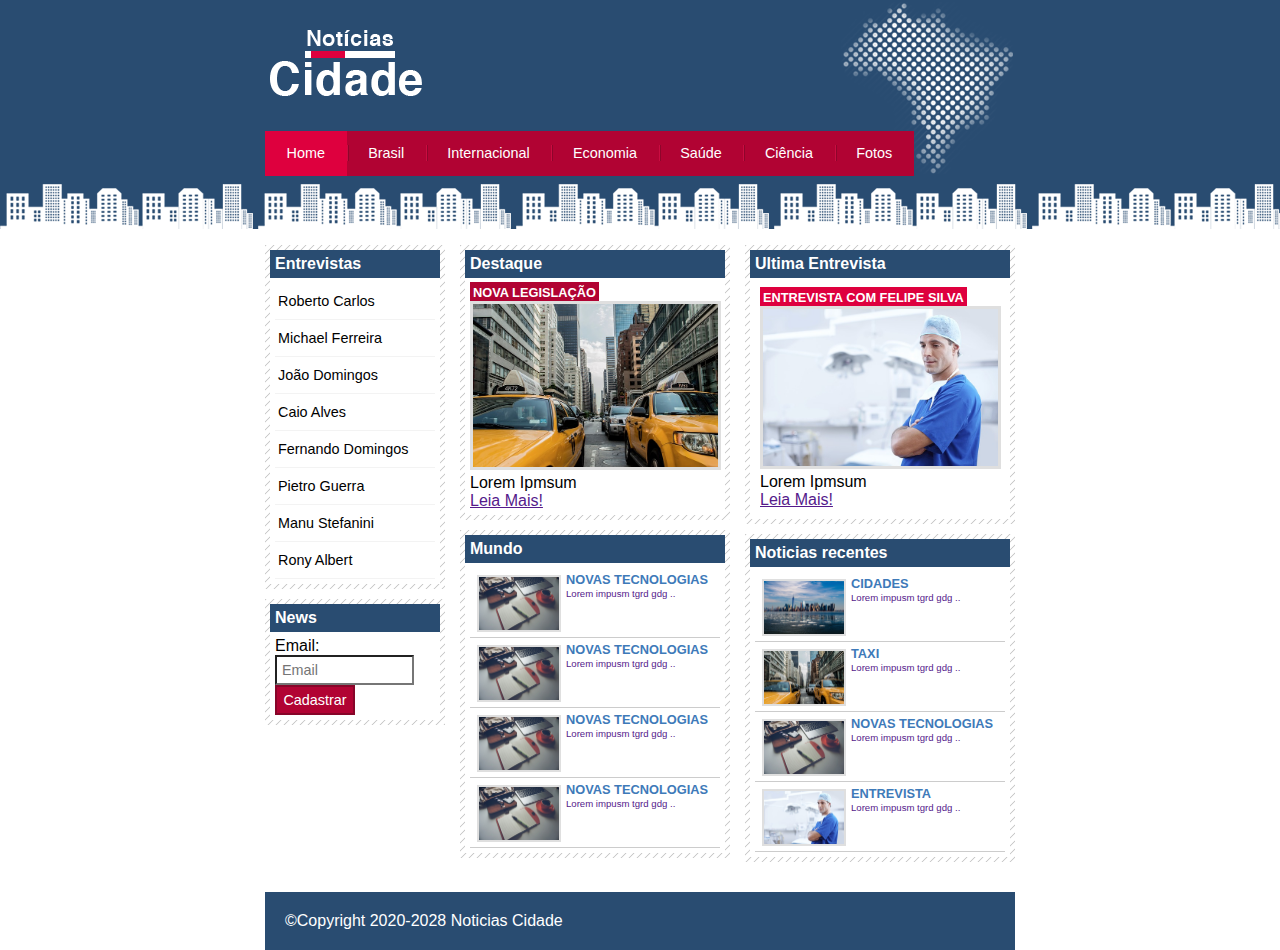
<file: index.html>
<!DOCTYPE html>
<html lang="pt-br">
	<head>
		<title>Noticias Cidade - Seu site de noticias</title>
		<meta charset="utf-8">
		<link rel="stylesheet" type="text/css" href="css/estilo.css">
	</head>

	<body id="tres-colunas" class="home">
		<!-- Inicio do Container-->
		<div id="container">
			<!-- Inicio do Topo-->
			<div id="topo">
				<h2 class="logo">Noticias Cidade</h2>	
				<ul id="navegacao">
					<li class="primeiro">
						<a id="home" href="index.html">Home</a>
					</li>
					<li>
						<a id="brasil" href="brasil.html">Brasil</a>
					</li>
					<li>
						<a id="internacional" href="internacional.html">Internacional</a>
					</li>
					<li>
						<a id="economia" href="economia.html">Economia</a>
					</li>
					<li>
						<a id="saude" href="saude.html">Saúde</a>
					</li>
					<li>
						<a id="ciencia" href="ciencia.html">Ciência</a>
					</li>
					<li>
						<a id="fotos" href="fotos.html">Fotos</a>
					</li>
				</ul>			
			</div><!-- Fim  do Topo-->

			<div id="conteudo">
				<div  id="primario">
					<div class="caixa destaque">
						<h2>Destaque</h2>
					<div class="caixa-conteudo">
						<h3>Nova legislação</h3>
						<img class="imagem-principal" src="imagens/taxi.jpg" width="100%">
						<p>
							Lorem Ipmsum
						</p>
						<a href="">Leia Mais!</a>
						
					</div>

					</div>

					<div class="caixa ">
						<h2>Mundo</h2>
					<div class="caixa-conteudo">
						<ul id="lista-noticias">
							<li>
								<a href="">
									<img src="imagens/tecnologia.jpg" width="80">
									<h3>Novas Tecnologias</h3>
									<p>Lorem impusm tgrd gdg ..</p>
								</a>
							</li>
							<li>
								<a href="">
									<img src="imagens/tecnologia.jpg" width="80">
									<h3>Novas Tecnologias</h3>
									<p>Lorem impusm tgrd gdg ..</p>
								</a>
							</li>
							<li>
								<a href="">
									<img src="imagens/tecnologia.jpg" width="80">
									<h3>Novas Tecnologias</h3>
									<p>Lorem impusm tgrd gdg ..</p>
								</a>
							</li>
							<li>
								<a href="">
									<img src="imagens/tecnologia.jpg" width="80">
									<h3>Novas Tecnologias</h3>
									<p>Lorem impusm tgrd gdg ..</p>
								</a>
							</li>
						</ul>
								
					</div>


					</div>
				</div>
				<div id="secundario">
					<div class="caixa entrevista">
					<h2>Ultima Entrevista</h2>
					<div class="caixa-conteudo">
						<div class="caixa-conteudo">
						<h3>Entrevista com Felipe Silva</h3>
						<img class="imagem-principal" src="imagens/doutor.jpg" width="100%">
						<p>
							Lorem Ipmsum
						</p>
						<a href="">Leia Mais!</a>
						
					</div>

					
					</div>
				

					</div>
					<div class="caixa ">
						<h2>Noticias recentes</h2>
					<div class="caixa-conteudo">
						<ul id="lista-noticias">
							<li>
								<a href="">
									<img src="imagens/cidade.jpg" width="80">
									<h3> Cidades</h3>
									<p>Lorem impusm tgrd gdg ..</p>
								</a>
							</li>
							<li>
								<a href="">
									<img src="imagens/taxi.jpg" width="80">
									<h3>Taxi</h3>
									<p>Lorem impusm tgrd gdg ..</p>
								</a>
							</li>
							<li>
								<a href="">
									<img src="imagens/tecnologia.jpg" width="80">
									<h3>Novas Tecnologias</h3>
									<p>Lorem impusm tgrd gdg ..</p>
								</a>
							</li>
							<li>
								<a href="">
									<img src="imagens/doutor.jpg" width="80">
									<h3>Entrevista</h3>
									<p>Lorem impusm tgrd gdg ..</p>
								</a>
							</li>
						</ul>
								
					</div>


					</div>
				</div>

				<!-- Inicio Lateral -->
				<div id="lateral">

					<div class="caixa">
						<h2>Entrevistas</h2>
					<div class="caixa-conteudo">
					<ul>
						<li><a href="">Roberto Carlos</a></li>
						<li><a href="">Michael Ferreira</a></li>
						<li><a href="">João Domingos</a></li>
						<li><a href="">Caio Alves</a></li>
						<li><a href="">Fernando Domingos</a></li>
						<li><a href="">Pietro Guerra</a></li>
						<li><a href="">Manu Stefanini</a></li>
						<li><a href="">Rony Albert</a></li>

						</ul>
					</div>

					</div>
					<div class="caixa">
						<h2>News</h2>
					<div class="caixa-conteudo">
						<form>
							<div>
								<label>Email:</label>
								<input type="text" for="email" name="email" placeholder="Email">
							</div>
							<div>
								<input class="submit" type="submit" value="Cadastrar">
							</div>
						</form>
					</div>
					

				</div><!-- Fim do lateral-->
				
			</div><!-- Fim do conteudo-->
			
		</div><!-- Fim do Container-->
		<div id="container-rodape" style="clear: both;">
			<id id="rodape">
				&copy;Copyright 2020-2028 Noticias Cidade
			</id>
			
		</div>

	</body>
</html>
</file>
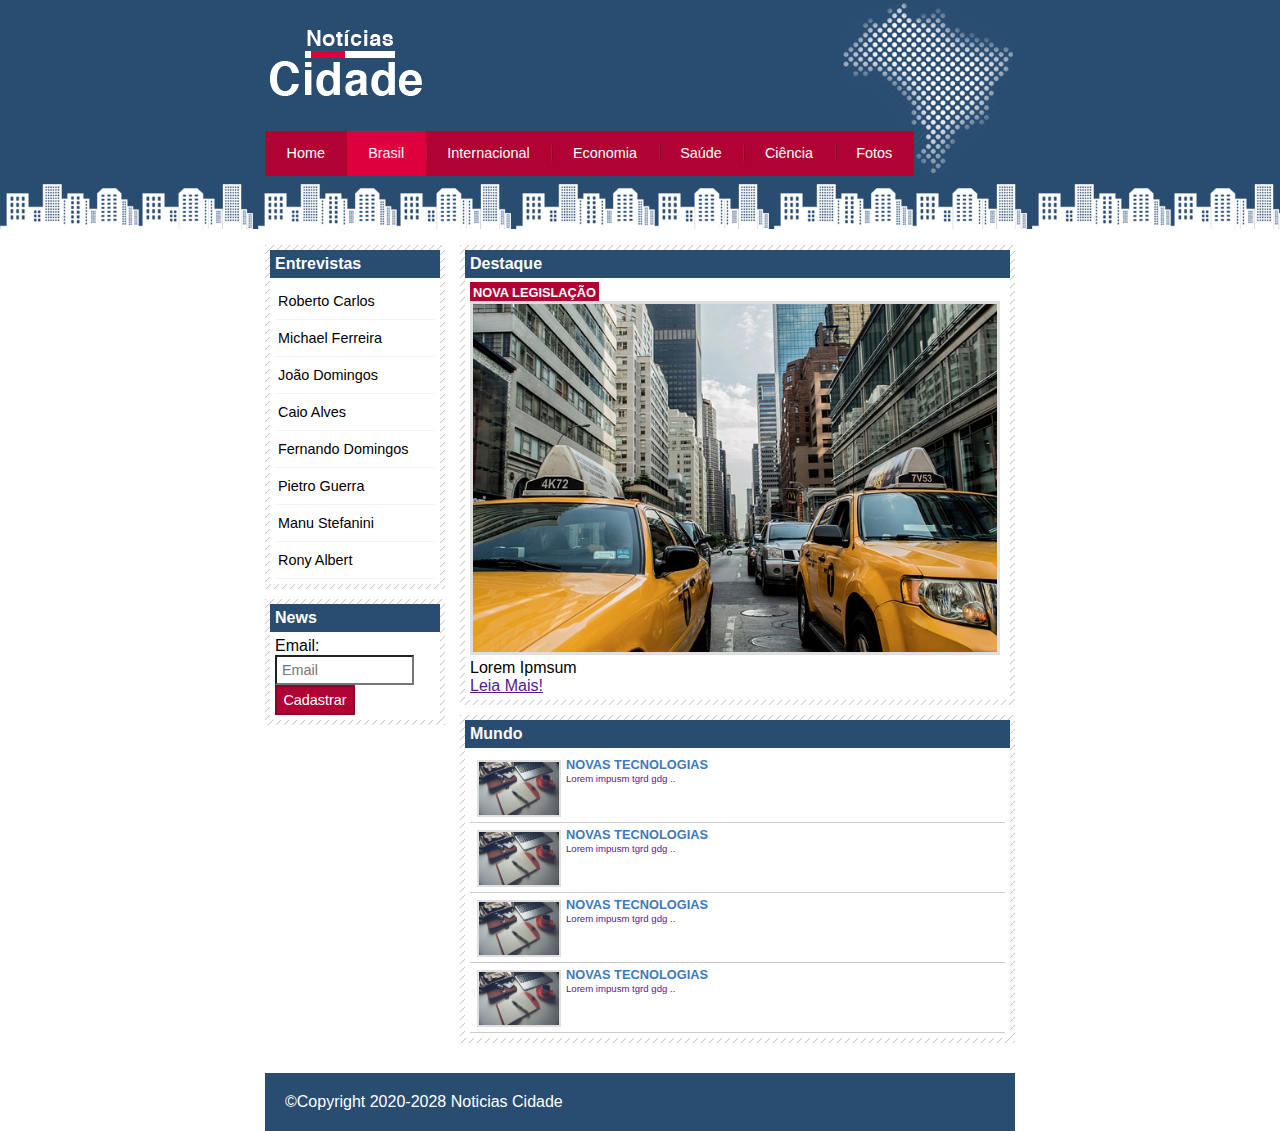
<file: brasil.html>
<!DOCTYPE html>
<html lang="pt-br">
	<head>
		<title>Noticias Cidade - Seu site de noticias</title>
		<meta charset="utf-8">
		<link rel="stylesheet" type="text/css" href="css/estilo.css">
	</head>

	<body id="duas-colunas" class="brasil">
		<!-- Inicio do Container-->
		<div id="container">
			<!-- Inicio do Topo-->
			<div id="topo">
				<h2 class="logo">Noticias Cidade</h2>	
				<ul id="navegacao">
					<li class="primeiro">
						<a id="home" href="index.html">Home</a>
					</li>
					<li>
						<a id="brasil" href="brasil.html">Brasil</a>
					</li>
					<li>
						<a id="internacional" href="internacional.html">Internacional</a>
					</li>
					<li>
						<a id="economia" href="economia.html">Economia</a>
					</li>
					<li>
						<a id="saude" href="saude.html">Saúde</a>
					</li>
					<li>
						<a id="ciencia" href="ciencia.html">Ciência</a>
					</li>
					<li>
						<a id="fotos" href="fotos.html">Fotos</a>
					</li>
				</ul>			
			</div><!-- Fim  do Topo-->

			<div id="conteudo">
				<div  id="primario">
					<div class="caixa destaque">
						<h2>Destaque</h2>
					<div class="caixa-conteudo">
						<h3>Nova legislação</h3>
						<img class="imagem-principal" src="imagens/taxi.jpg" width="100%">
						<p>
							Lorem Ipmsum
						</p>
						<a href="">Leia Mais!</a>
						
					</div>

					</div>

					<div class="caixa ">
						<h2>Mundo</h2>
					<div class="caixa-conteudo">
						<ul id="lista-noticias">
							<li>
								<a href="">
									<img src="imagens/tecnologia.jpg" width="80">
									<h3>Novas Tecnologias</h3>
									<p>Lorem impusm tgrd gdg ..</p>
								</a>
							</li>
							<li>
								<a href="">
									<img src="imagens/tecnologia.jpg" width="80">
									<h3>Novas Tecnologias</h3>
									<p>Lorem impusm tgrd gdg ..</p>
								</a>
							</li>
							<li>
								<a href="">
									<img src="imagens/tecnologia.jpg" width="80">
									<h3>Novas Tecnologias</h3>
									<p>Lorem impusm tgrd gdg ..</p>
								</a>
							</li>
							<li>
								<a href="">
									<img src="imagens/tecnologia.jpg" width="80">
									<h3>Novas Tecnologias</h3>
									<p>Lorem impusm tgrd gdg ..</p>
								</a>
							</li>
						</ul>
								
					</div>


					</div>
				</div>

				
				<!-- Inicio Lateral -->
				<div id="lateral">

					<div class="caixa">
						<h2>Entrevistas</h2>
					<div class="caixa-conteudo">
					<ul>
						<li><a href="">Roberto Carlos</a></li>
						<li><a href="">Michael Ferreira</a></li>
						<li><a href="">João Domingos</a></li>
						<li><a href="">Caio Alves</a></li>
						<li><a href="">Fernando Domingos</a></li>
						<li><a href="">Pietro Guerra</a></li>
						<li><a href="">Manu Stefanini</a></li>
						<li><a href="">Rony Albert</a></li>

						</ul>
					</div>

					</div>
					<div class="caixa">
						<h2>News</h2>
					<div class="caixa-conteudo">
						<form>
							<div>
								<label>Email:</label>
								<input type="text" for="email" name="email" placeholder="Email">
							</div>
							<div>
								<input class="submit" type="submit" value="Cadastrar">
							</div>
						</form>
					</div>
					

				</div><!-- Fim do lateral-->
				
			</div><!-- Fim do conteudo-->
			
		</div><!-- Fim do Container-->
		<div id="container-rodape" style="clear: both;">
			<id id="rodape">
				&copy;Copyright 2020-2028 Noticias Cidade
			</id>
			
		</div>

	</body>
</html>
</file>
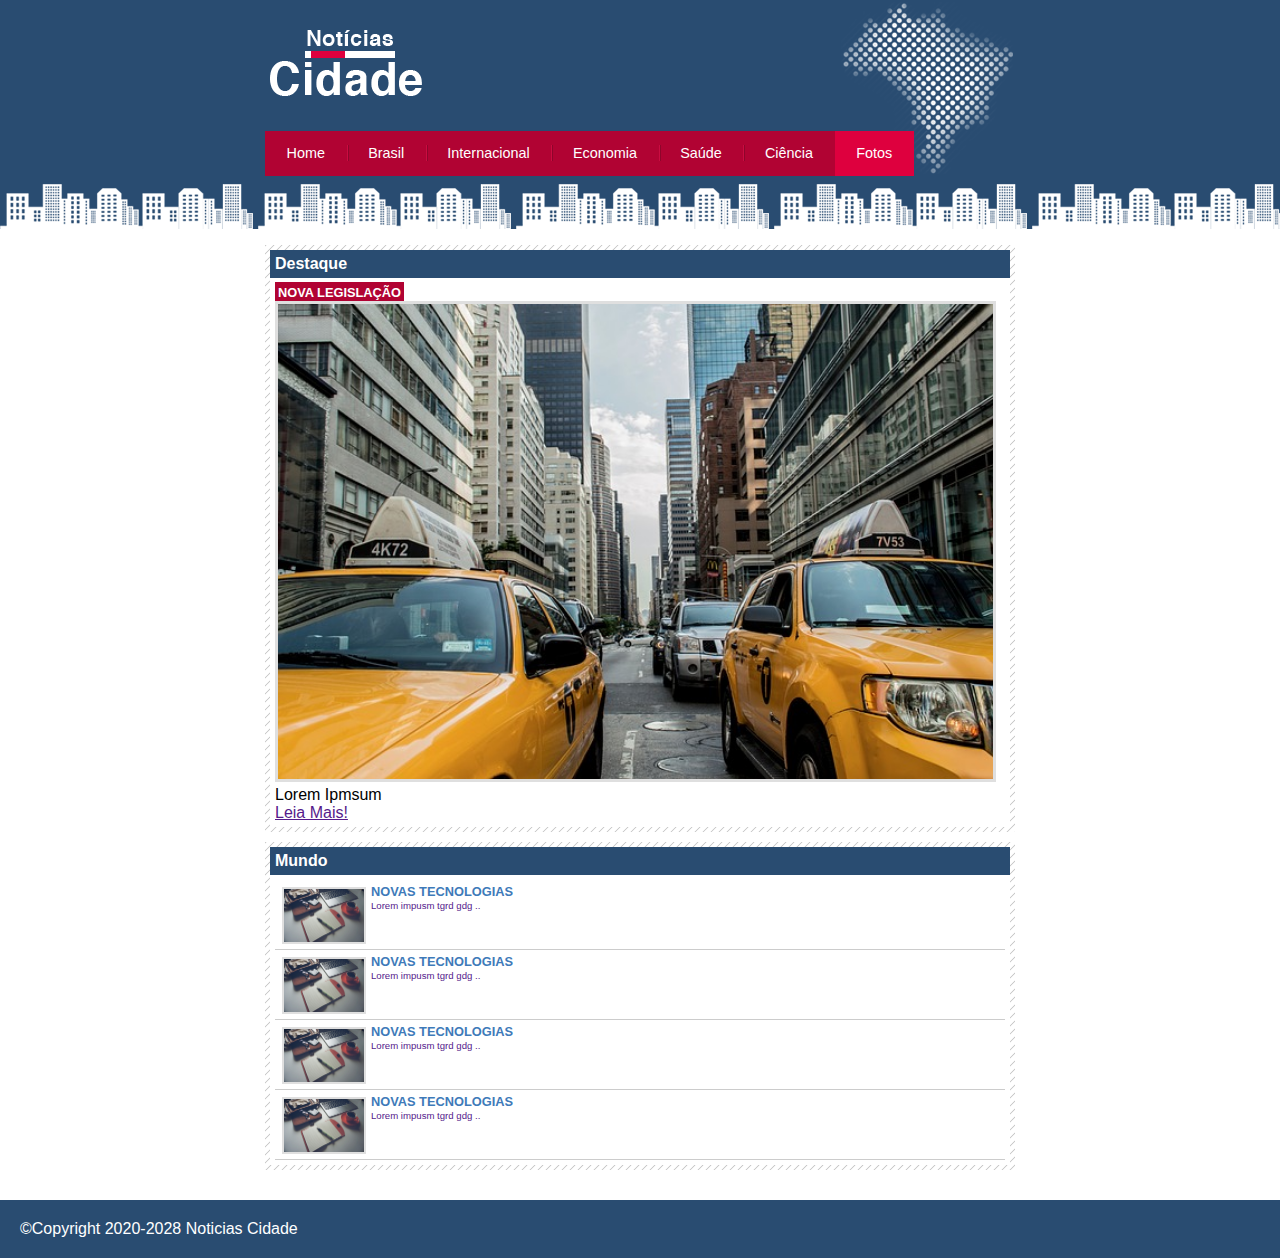
<file: fotos.html>
<!DOCTYPE html>
<html lang="pt-br">
	<head>
		<title>Noticias Cidade - Seu site de noticias</title>
		<meta charset="utf-8">
		<link rel="stylesheet" type="text/css" href="css/estilo.css">
	</head>

	<body id="uma-colunas" class="fotos">
		<!-- Inicio do Container-->
		<div id="container">
			<!-- Inicio do Topo-->
			<div id="topo">
				<h2 class="logo">Noticias Cidade</h2>	
				<ul id="navegacao">
					<li class="primeiro">
						<a id="home" href="index.html">Home</a>
					</li>
					<li>
						<a id="brasil" href="brasil.html">Brasil</a>
					</li>
					<li>
						<a id="internacional" href="internacional.html">Internacional</a>
					</li>
					<li>
						<a id="economia" href="economia.html">Economia</a>
					</li>
					<li>
						<a id="saude" href="saude.html">Saúde</a>
					</li>
					<li>
						<a id="ciencia" href="ciencia.html">Ciência</a>
					</li>
					<li>
						<a id="fotos" href="fotos.html">Fotos</a>
					</li>
				</ul>			
			</div><!-- Fim  do Topo-->

			<div id="conteudo">
				<div  id="primario">
					<div class="caixa destaque">
						<h2>Destaque</h2>
					<div class="caixa-conteudo">
						<h3>Nova legislação</h3>
						<img class="imagem-principal" src="imagens/taxi.jpg" width="100%">
						<p>
							Lorem Ipmsum
						</p>
						<a href="">Leia Mais!</a>
						
					</div>

					</div>

					<div class="caixa ">
						<h2>Mundo</h2>
					<div class="caixa-conteudo">
						<ul id="lista-noticias">
							<li>
								<a href="">
									<img src="imagens/tecnologia.jpg" width="80">
									<h3>Novas Tecnologias</h3>
									<p>Lorem impusm tgrd gdg ..</p>
								</a>
							</li>
							<li>
								<a href="">
									<img src="imagens/tecnologia.jpg" width="80">
									<h3>Novas Tecnologias</h3>
									<p>Lorem impusm tgrd gdg ..</p>
								</a>
							</li>
							<li>
								<a href="">
									<img src="imagens/tecnologia.jpg" width="80">
									<h3>Novas Tecnologias</h3>
									<p>Lorem impusm tgrd gdg ..</p>
								</a>
							</li>
							<li>
								<a href="">
									<img src="imagens/tecnologia.jpg" width="80">
									<h3>Novas Tecnologias</h3>
									<p>Lorem impusm tgrd gdg ..</p>
								</a>
							</li>
						</ul>
								
					</div>


					</div>
				</div>

				
					
				
			</div><!-- Fim do conteudo-->
			
		</div><!-- Fim do Container-->
		<div id="container-rodape" style="clear: both;">
			<id id="rodape">
				&copy;Copyright 2020-2028 Noticias Cidade
			</id>
			
		</div>

	</body>
</html>
</file>
<file: css/estilo.css>
*{
	margin: 0;
	padding: 0;
}

body{
	font-family: "Trebuchet MS", "Helvetica", sans-serif;
	/* repeat-x -> repetir somente na horzontal*/
	background:#fff url(../imagens/fundo.png) repeat-x; 
}
#container{
	width: 750px;
	margin: 0 auto;
}
#topo{
	height: 150px;
	background: url(../imagens/detalhe-topo.png) no-repeat right top;
	padding-top:25px; 
	/*border:1px solid red;*/

}
.logo{

	/* OS tamanhos da imagem que vai ser utilizada*/
	width: 152px;
	height: 66px;
	background: url(../imagens/logo.png) no-repeat center;
	text-indent: -3000px;	/* Identar o conteudo(se for negativo texto vai para esquerda

	)*/

}
/* Barra de Navegação*/
ul{
	margin: 0;
	padding: 0;
	list-style: none;
}

#topo ul{
	margin-top: 30px;
	background: #b10333;
	float: left;
}

#topo ul li{
	float: left;
}

#topo ul a{
	font-size: 0.9em;
	display: block;
	padding: 0.5em 1.5em;
	line-height: 2.1em;
	text-decoration: none;
	color: #fff;
	background: url(../imagens/divisor.png) no-repeat left center;
}

#topo ul .primeiro a{
	background: none;
}

#topo ul a:hover{
	color:#000;
}
body.home #navegacao a#home,
body.brasil #navegacao a#brasil,
body.economia #navegacao a#economia,
body.fotos #navegacao a#fotos
{
	color: #fff;
	background: #de003e;
	cursor: text;
}
/* Configura layout  de três colunas*/
#conteudo{
	margin-top: 60px;
	background: #f5f5f5;
}
#lateral{
	float: left;
	margin: 0 0 20px -750px;
	width: 180px;
}

#duas-colunas #primario{
	width: 555px;
	
}
#uma-colunas #primario{
	margin: 0 0 20px 0px;
	width: 750px;
	
}

#primario{
	width: 270px;
	float: left;
	margin: 0px 0px 20px 195px;

}
#secundario{
	float: left;	
	width: 270px;
	margin: 0px 0px 20px 15px;
	
}
/* Formatar menus laterias*/
#lateral ul a{
	font-size: 0.9em;
	padding: 3px;
	display: block;
	line-height: 30px;
	color: #000;
	text-decoration: none;
	border-bottom: 1px solid #f3f3f3;
}
#lateral ul a:hover{
	background: #f9f9f9 url(../imagens/marcador.png) no-repeat left center;
	color: #a1a1a1;
	padding-left: 20px;
}

/* Rodape*/
#container-rodape{

	background: #294c71;
	padding: 20px;
}
/* Caixa */
.caixa{
	margin: 10px 0px;
	padding: 5px;	
	background: #f3f3f3 url(../imagens/fundo-caixa.png); 
}
.caixa-conteudo{
	background: #fff;
	padding: 5px;
}
h2{
	font-size: 1em;
	background: #294c71;
	color: #fff;
	padding: 5px;
}

#rodape{
	width: 750px;
	margin: 0 auto;
	color: #fff;
}
label{
	display: block;
	cursor: pointer;
}
input{
	padding: 5px;
	width: 125px;
	font-size: 0.9em;
	background-color:#fff; 
}
input.submit{
	width: 80px;
	color: #fff;
	background-color:#b10333;
	border: 2px solid #870529; 	
}
/* Formatar imagem*/

img{
	border: 2px solid #dfdfdf;
}
.imagem-principal{
	width: 98%;
	border: 3px solid #dfdfdf;

}
/* Formatar Cabeçalhos*/
h3{
	text-transform: uppercase;
	display: inline;
	font-size: 0.8em;
	padding: 3px;
}
/* todos H3 q estiverem dentro da classe destaque/ entrevista*/
.destaque h3{
background: #b10333;
color: #fff;
}

.entrevista h3{
background: #de003e;
color: white;
}
/*Formatar lista noticias*/
#lista-noticias li{
	padding: 2px;
	border-bottom: 1px solid #ccc;
	height: 65px;
}

#lista-noticias li a img{
	float: left;
	margin: 5px;
}

#lista-noticias li a {
	text-decoration: none;
	}
#lista-noticias li a h3{
	font-size: 0.8em;
	padding: 0px;
	color: #3e7ab9;
}
#lista-noticias li a p{
	font-size: 0.6em;
}
#lista-noticias li:hover{
	background: #eee;
	cursor: pointer;
}
</file>
